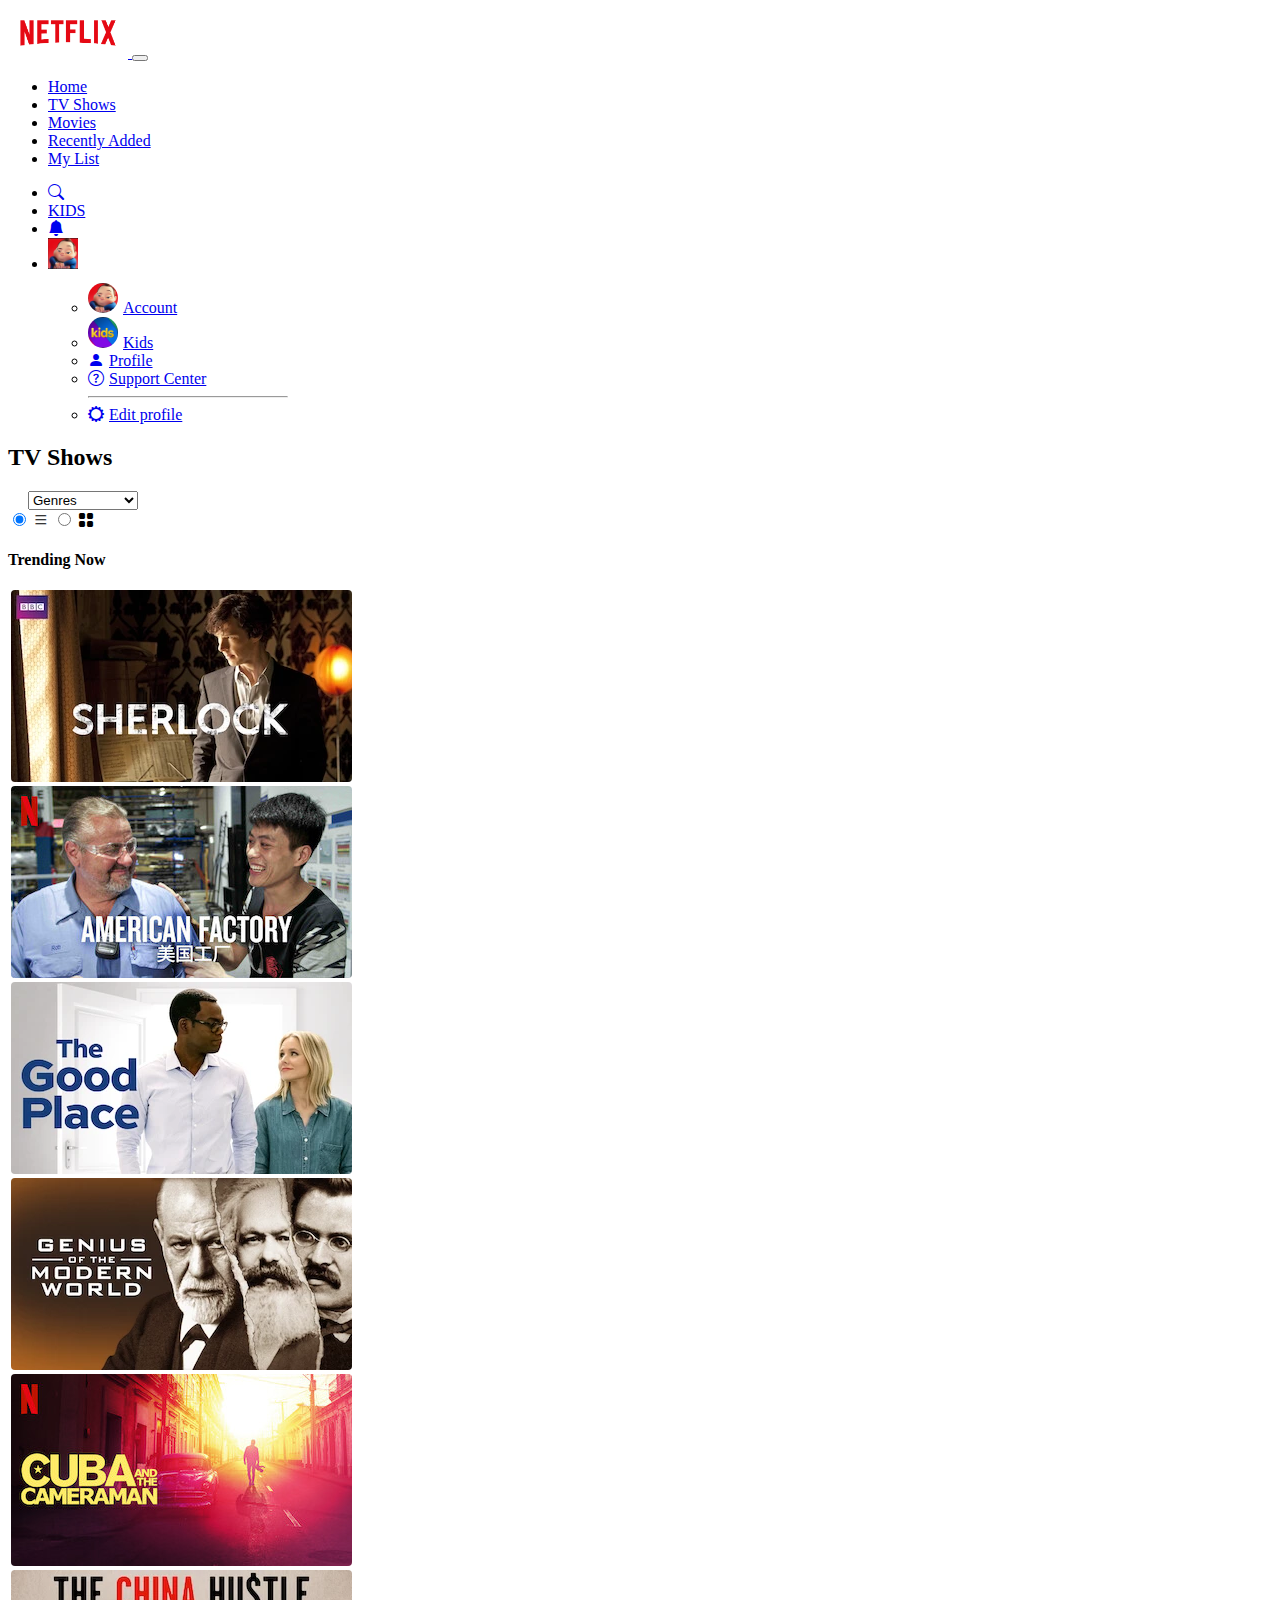
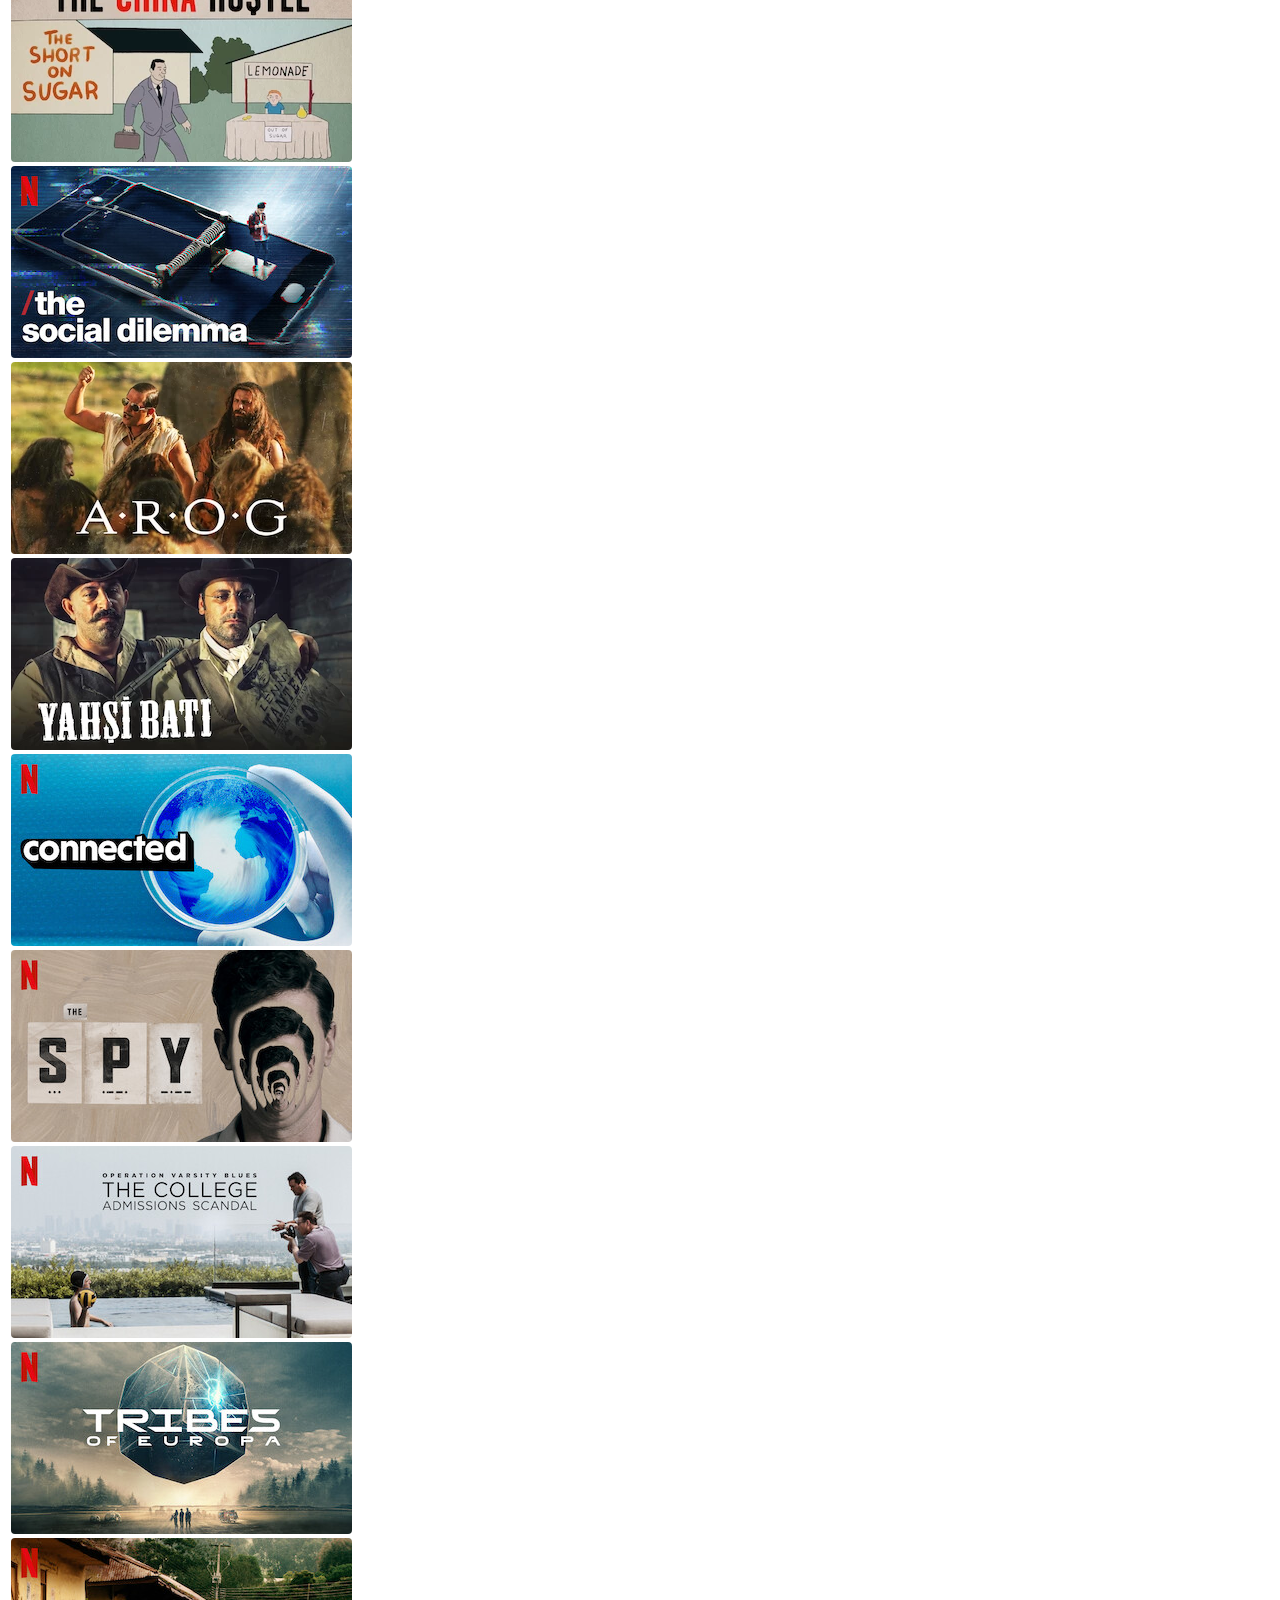
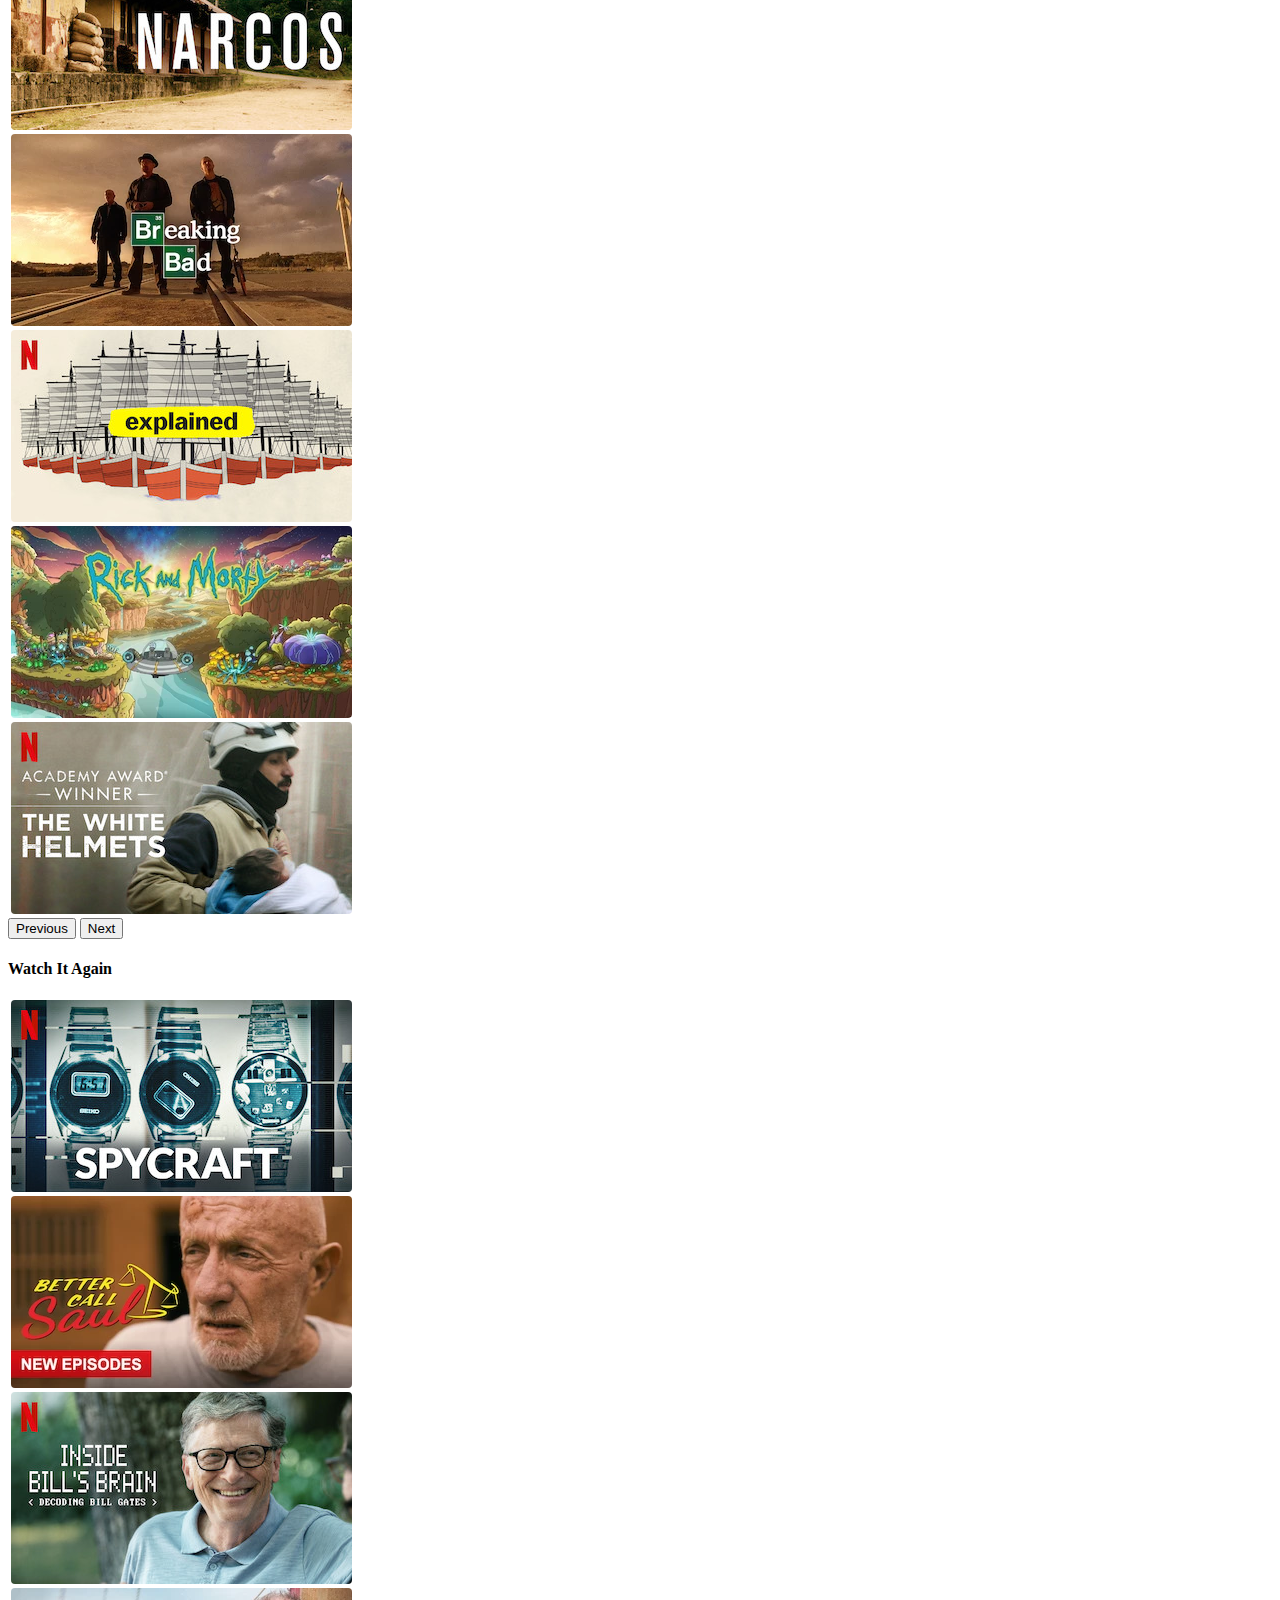
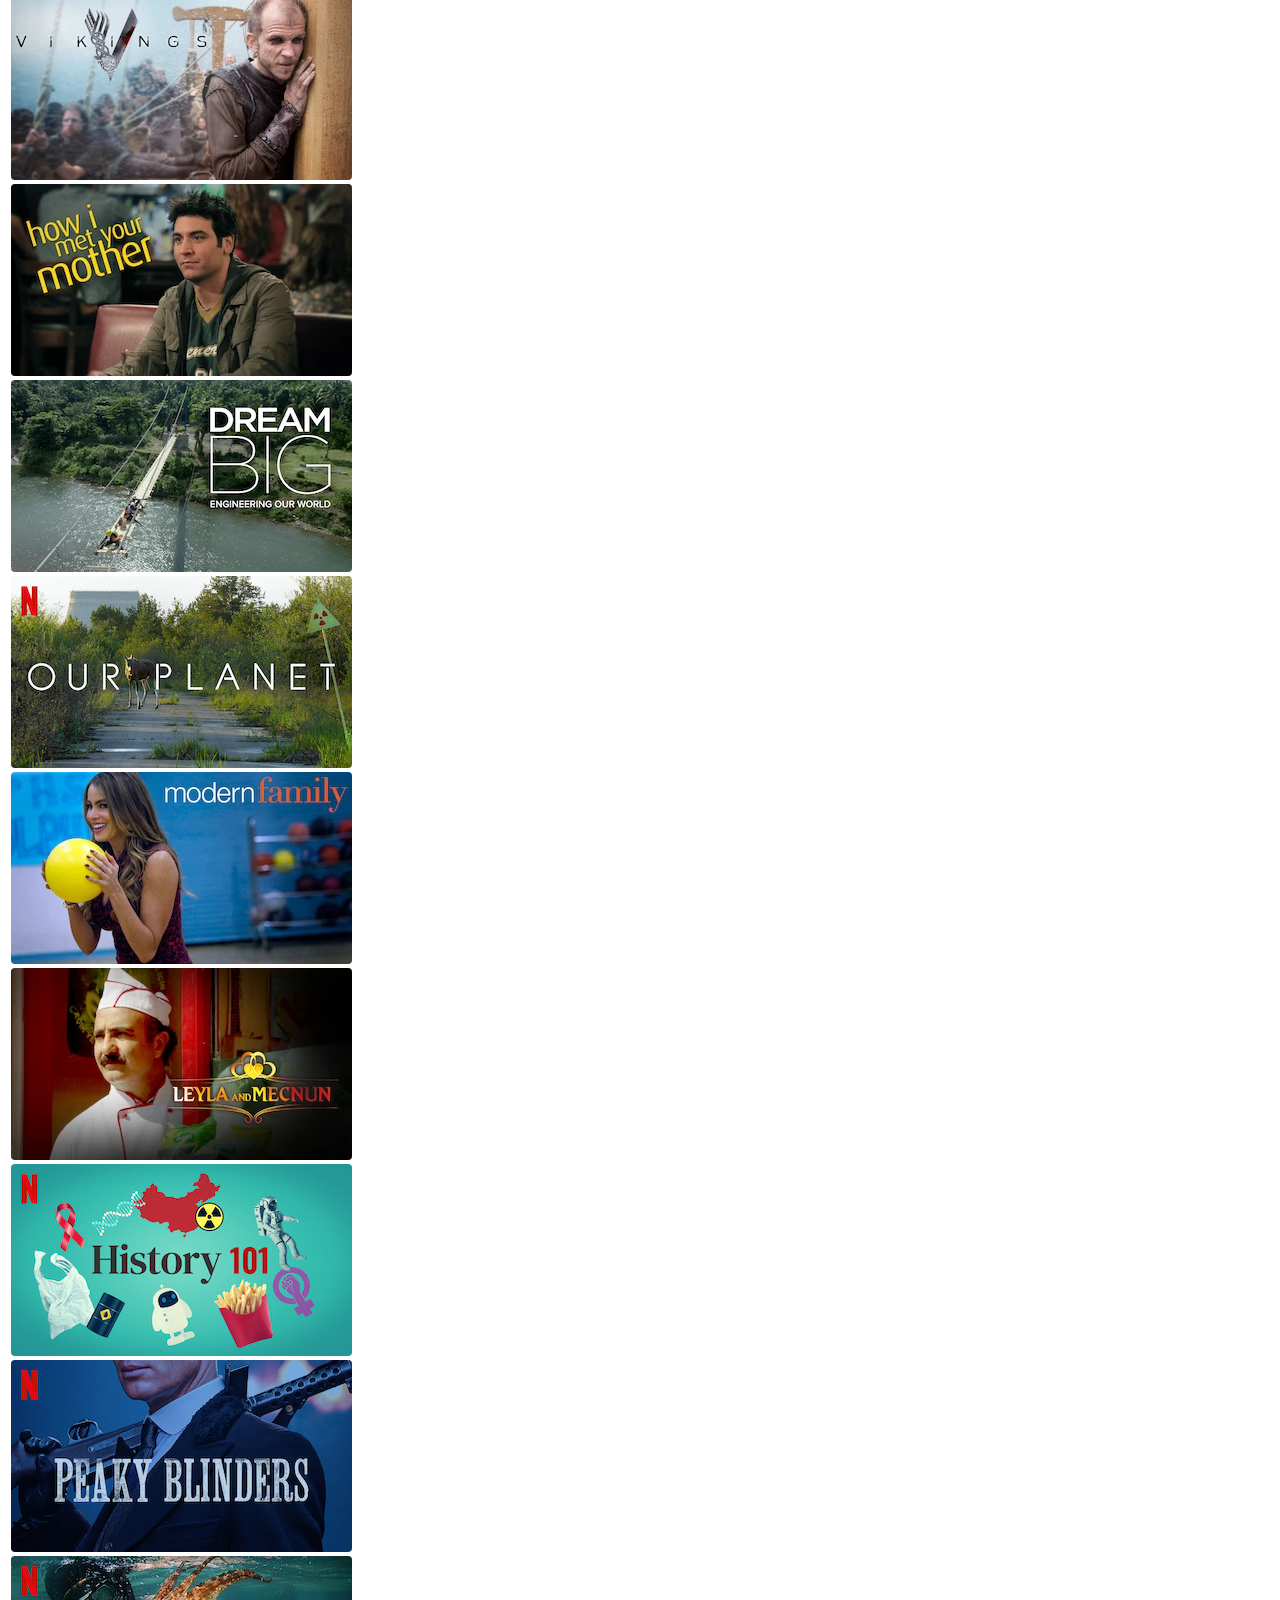
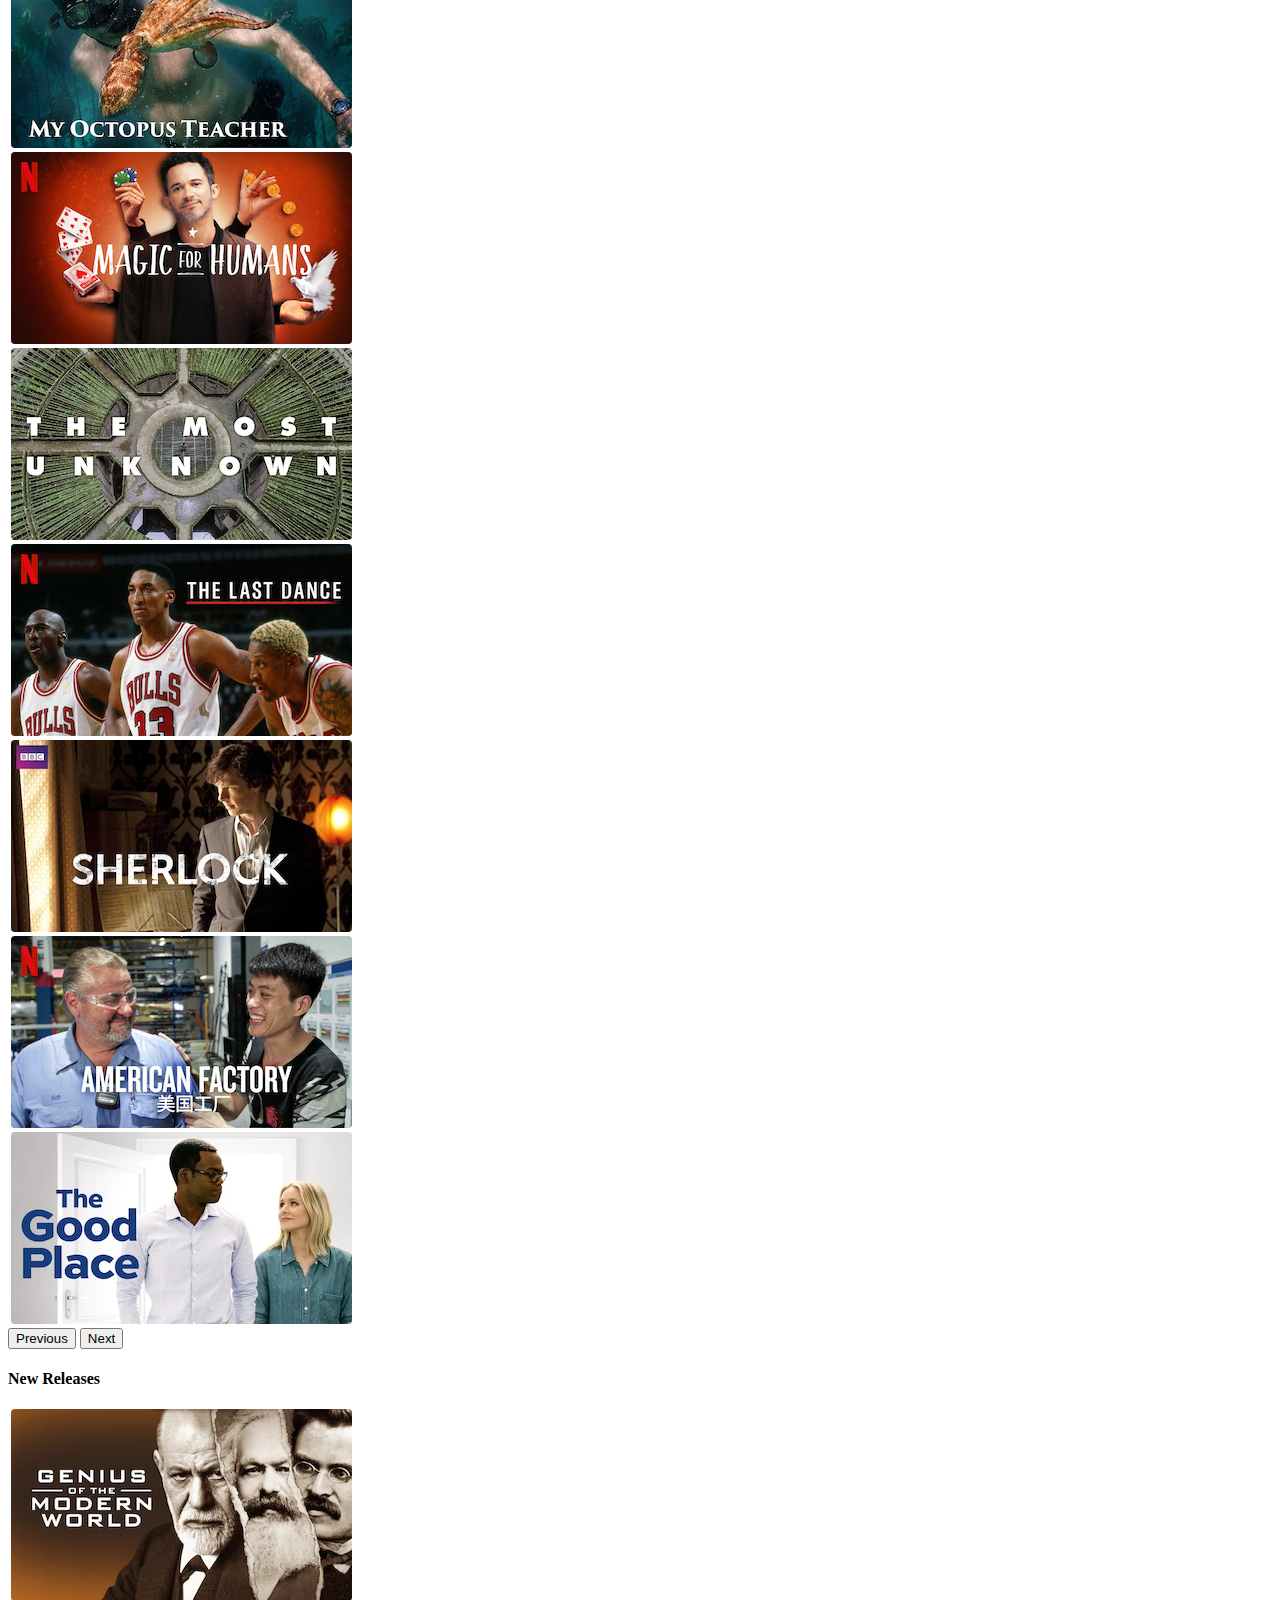
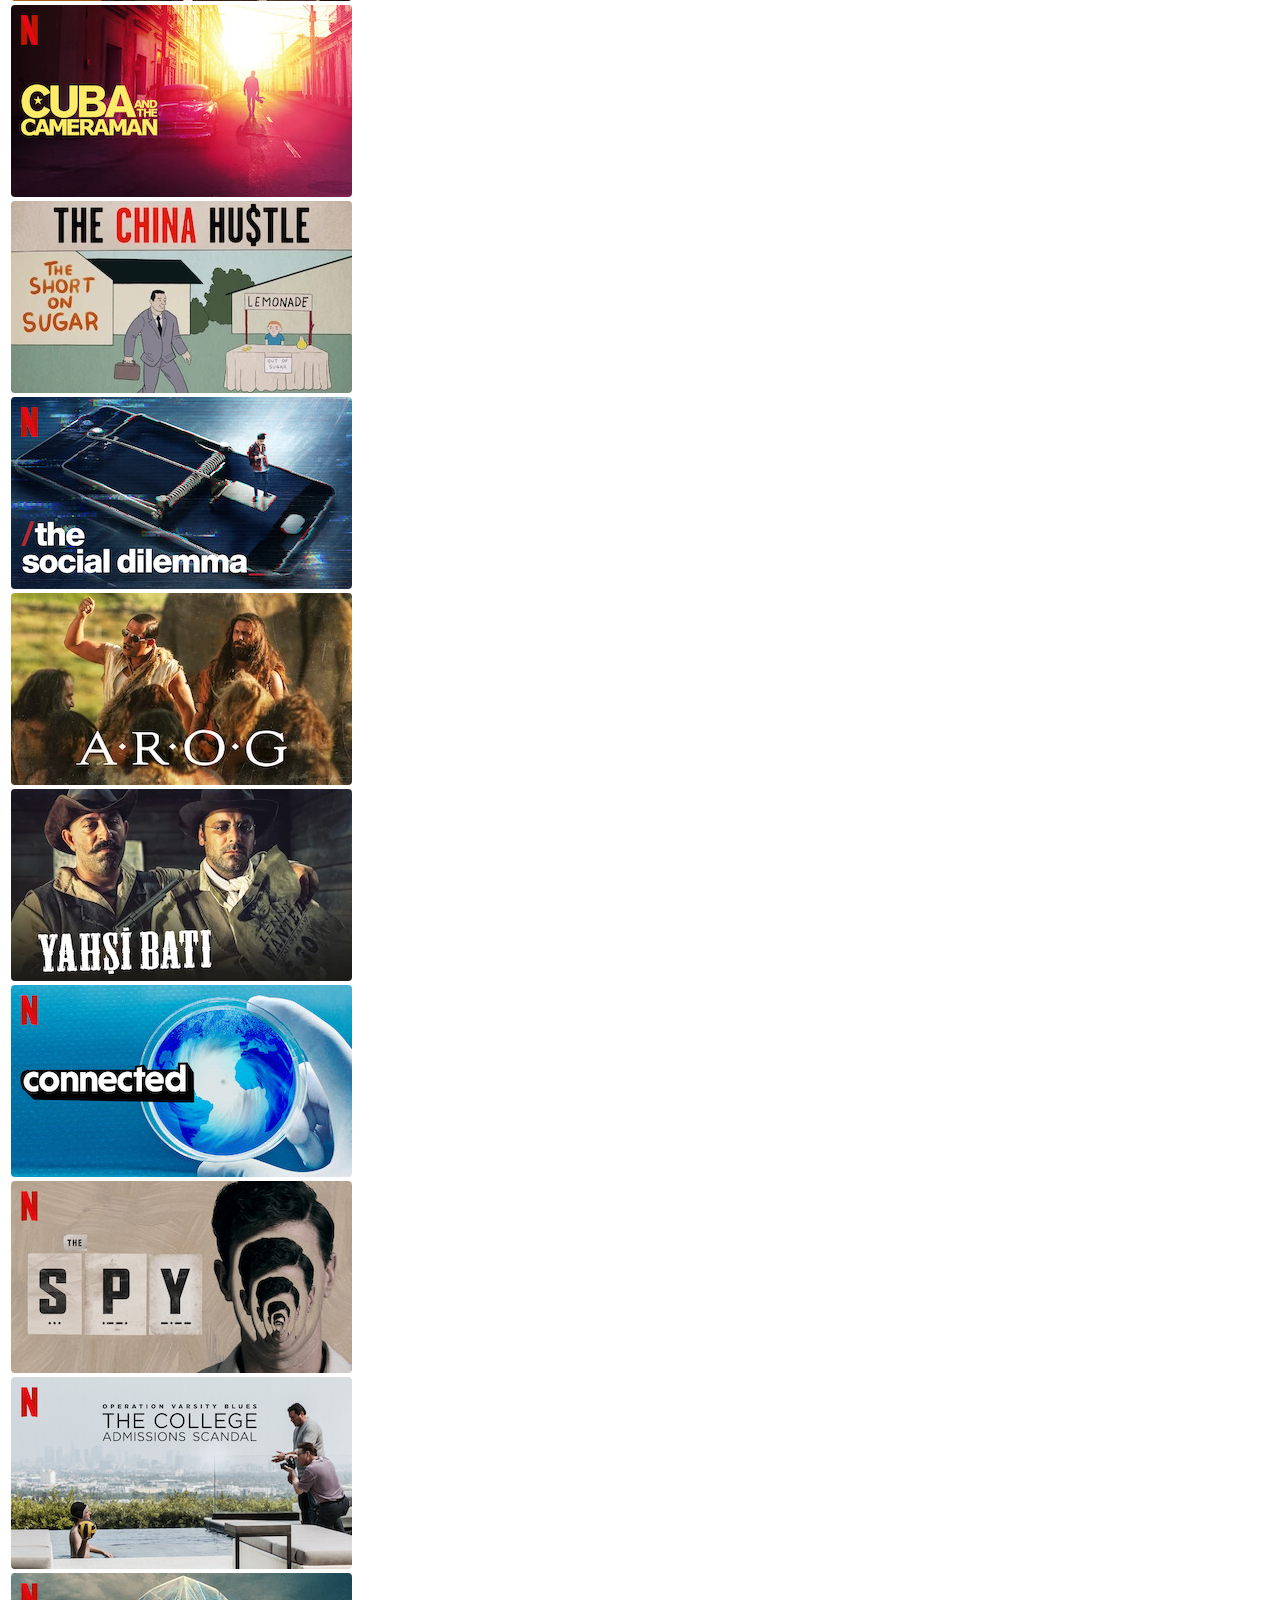
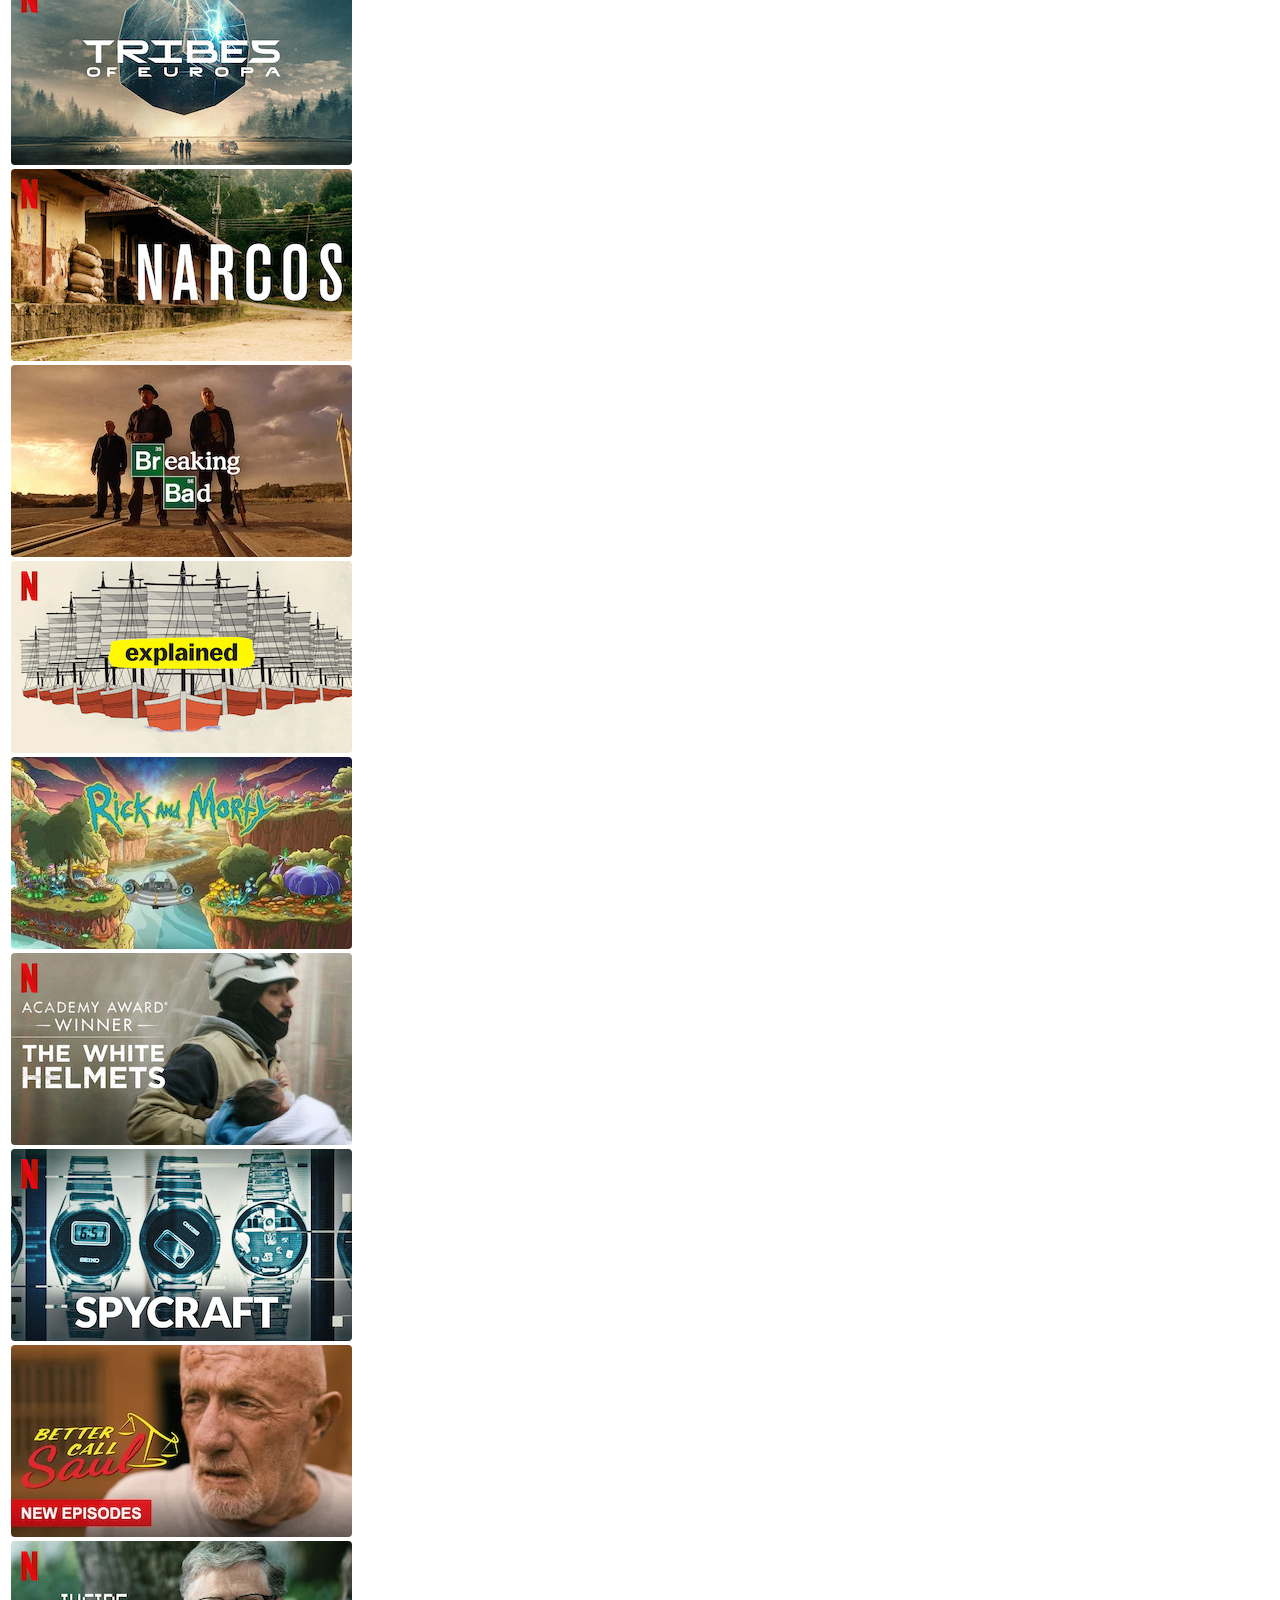
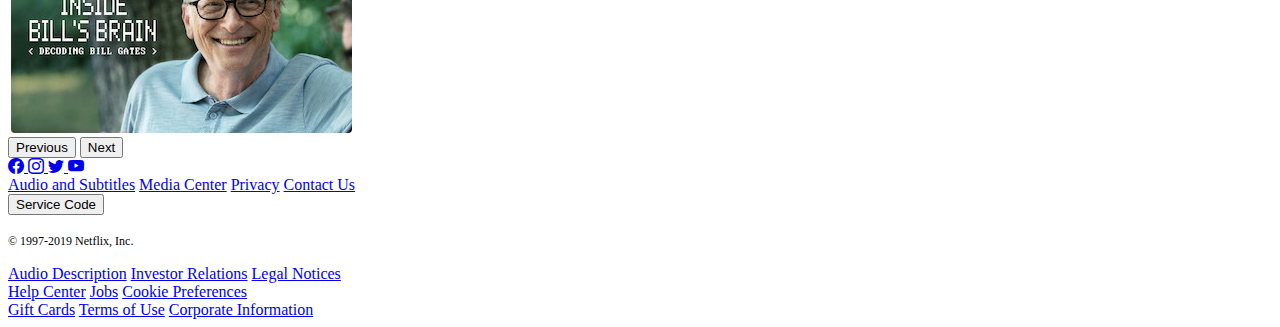
<file: index.html>
<!DOCTYPE html>
<html lang="en">
  <head>
    <meta charset="UTF-8" />
    <meta http-equiv="X-UA-Compatible" content="IE=edge" />
    <meta name="viewport" content="width=device-width, initial-scale=1.0" />
    <meta
      name="description"
      content="Guarda film e programmi TV su Netflix online o direttamente su smart TV, console per videogiochi, PC, Mac, cellulare, tablet e molti altri dispositivi."
    />
    <title>Netflix</title>
    <link rel="icon" type="image/x-icon" href="assets/images/netflix-logo.ico" />
    <link
      href="https://cdn.jsdelivr.net/npm/bootstrap@5.3.0-alpha1/dist/css/bootstrap.min.css"
      rel="stylesheet"
      integrity="sha384-GLhlTQ8iRABdZLl6O3oVMWSktQOp6b7In1Zl3/Jr59b6EGGoI1aFkw7cmDA6j6gD"
      crossorigin="anonymous"
    />
    <link rel="stylesheet" href="https://cdn.jsdelivr.net/npm/bootstrap-icons@1.10.3/font/bootstrap-icons.css" />

    <link rel="stylesheet" href="assets/css/style.css">
  </head>
  <body class="bg-dark text-light">
    <nav class="navbar sticky-top navbar-expand-md bg-dark navbar-dark text-nowrap px-3" data-bs-theme="dark">
      <div class="d-flex container-fluid">
        <a class="navbar-brand" href="#">
          <img
            src="assets/images/netflix_logo.png"
            alt="Netflix Logo"
            width="120px"
            height="50px"
            style="object-fit: cover"
          />
        </a>
        <button
          class="navbar-toggler"
          type="button"
          data-bs-toggle="collapse"
          data-bs-target="#navbarSupportedContent"
          aria-controls="navbarSupportedContent"
          aria-expanded="false"
          aria-label="Toggle navigation"
        >
          <span class="navbar-toggler-icon"></span>
        </button>
        <div class="collapse navbar-collapse" id="navbarSupportedContent">
          <ul class="navbar-nav me-auto mb-2 mb-lg-0">
            <li class="nav-item">
              <a class="nav-link fw-light" href="#">Home</a>
            </li>

            <li class="nav-item">
              <a class="nav-link active fw-light" aria-current="page" href="#">TV Shows</a>
            </li>

            <li class="nav-item">
              <a class="nav-link fw-light" href="#">Movies</a>
            </li>

            <li class="nav-item">
              <a class="nav-link fw-light" href="#">Recently Added</a>
            </li>

            <li class="nav-item">
              <a class="nav-link fw-light" href="#">My List</a>
            </li>
          </ul>

          <div class="d-flex align-items-center gap-5">
            <ul class="navbar-nav align-items-center me-auto mb-2 mb-lg-0">
              <li class="nav-item">
                <a class="nav-link" href="#"><i class="bi bi-search"></i></a>
              </li>

              <li class="nav-item">
                <a class="nav-link fw-light" href="#"><span>KIDS</span></a>
              </li>

              <li class="nav-item">
                <a class="nav-link" href="#"><i class="bi bi-bell-fill"></i></a>
              </li>

              <li class="nav-item">
                <div class="dropdown">
                  <a
                    href="#"
                    class="nav-link dropdown-toggle"
                    role="button"
                    data-bs-toggle="dropdown"
                    aria-expanded="false"
                  >
                    <img src="assets/images/avatar.png" alt="Avatar" width="30px" />
                  </a>
                  <ul class="dropdown-menu dropdown-menu-dark" style="left: -140px; margin-top: 10px; width: 200px">
                    <li>
                      <a class="dropdown-item dropdown-item-text fw-light" href="#"
                        ><img
                          src="assets/images/avatar.png"
                          alt="Avatar"
                          width="30px"
                          style="border-radius: 15px; margin-right: 5px"
                        />Account</a
                      >
                    </li>
                    <li>
                      <a class="dropdown-item dropdown-item-text fw-light" href="#"
                        ><img
                          src="assets/images/kids_icon.png"
                          alt="Avatar"
                          width="30px"
                          style="border-radius: 15px; margin-right: 5px"
                        />Kids</a
                      >
                    </li>
                    <li>
                      <a class="dropdown-item dropdown-item-text fw-light" href="#"
                        ><i class="bi bi-person-fill" style="margin-right: 5px"></i>Profile</a
                      >
                    </li>
                    <li>
                      <a class="dropdown-item dropdown-item-text fw-light" href="#"
                        ><i class="bi bi-question-circle" style="margin-right: 5px"></i>Support Center</a
                      >
                    </li>
                    <hr class="mt-1 mb-1" />
                    <li>
                      <a class="dropdown-item dropdown-item-text fw-light" href="edit-profile.html"
                        ><i class="bi bi-gear-wide" style="margin-right: 5px"></i>Edit profile</a
                      >
                    </li>
                  </ul>
                </div>
              </li>
            </ul>
          </div>
        </div>
      </div>
    </nav>

    <div class="container-fluid pt-2 px-3">
      <div class="d-flex justify-content-between align-items-center px-3">
        <div class="d-flex align-items-center">
          <h2>TV Shows</h2>
          <div class="form-group">
            <select
              class="form-select bg-dark text-light"
              aria-label="Default select example"
              style="width: 110px; margin-left: 20px"
            >
              <option selected disabled>Genres</option>
              <option value="1">Horror</option>
              <option value="2">Comedy</option>
              <option value="3">Action</option>
              <option value="4">Drama</option>
            </select>
          </div>
        </div>

        <div class="btn-group" role="group" aria-label="Basic radio toggle button group">
          <input type="radio" class="btn-check" name="btnradio" id="btnradio1" autocomplete="off" checked />
          <label class="btn btn-outline-light" for="btnradio1">
            <i class="bi bi-list"></i>
          </label>
          <input type="radio" class="btn-check" name="btnradio" id="btnradio2" autocomplete="off" />
          <label class="btn btn-outline-light" for="btnradio2">
            <i class="bi bi-grid-fill"></i>
          </label>
        </div>
      </div>

      <h4 class="px-3 pt-5 pb-3">Trending Now</h4>

      <div id="picsCarousel1" class="carousel slide">
        <div class="carousel-inner">
          <div class="carousel-item active">
            <div class="row row-cols-2 row-cols-md-3 row-cols-lg-6 gy-2 px-3">
              <div class="col">
                <a href="#">
                  <img src="assets/images/media/media0.webp" alt="Media" class="img-fluid" />
                </a>
              </div>
              <div class="col">
                <a href="#">
                  <img src="assets/images/media/media1.jpg" alt="Media" class="img-fluid" />
                </a>
              </div>
              <div class="col">
                <a href="#">
                  <img src="assets/images/media/media2.webp" alt="Media" class="img-fluid" />
                </a>
              </div>
              <div class="col">
                <a href="#">
                  <img src="assets/images/media/media3.webp" alt="Media" class="img-fluid" />
                </a>
              </div>
              <div class="col">
                <a href="#">
                  <img src="assets/images/media/media4.jpg" alt="Media" class="img-fluid" />
                </a>
              </div>
              <div class="col">
                <a href="#">
                  <img src="assets/images/media/media5.webp" alt="Media" class="img-fluid" />
                </a>
              </div>
            </div>
          </div>

          <div class="carousel-item">
            <div class="row row-cols-2 row-cols-md-3 row-cols-lg-6 gy-2 px-3">
              <div class="col">
                <a href="#">
                  <img src="assets/images/media/media6.jpg" alt="Media" class="img-fluid" />
                </a>
              </div>
              <div class="col">
                <a href="#">
                  <img src="assets/images/media/media7.webp" alt="Media" class="img-fluid" />
                </a>
              </div>
              <div class="col">
                <a href="#">
                  <img src="assets/images/media/media8.webp" alt="Media" class="img-fluid" />
                </a>
              </div>
              <div class="col">
                <a href="#">
                  <img src="assets/images/media/media9.jpg" alt="Media" class="img-fluid" />
                </a>
              </div>
              <div class="col">
                <a href="#">
                  <img src="assets/images/media/media10.jpg" alt="Media" class="img-fluid" />
                </a>
              </div>
              <div class="col">
                <a href="#">
                  <img src="assets/images/media/media11.jpg" alt="Media" class="img-fluid" />
                </a>
              </div>
            </div>
          </div>

          <div class="carousel-item">
            <div class="row row-cols-2 row-cols-md-3 row-cols-lg-6 gy-2 px-3">
              <div class="col">
                <a href="#">
                  <img src="assets/images/media/media12.jpg" alt="Media" class="img-fluid" />
                </a>
              </div>
              <div class="col">
                <a href="#">
                  <img src="assets/images/media/media13.jpg" alt="Media" class="img-fluid" />
                </a>
              </div>
              <div class="col">
                <a href="#">
                  <img src="assets/images/media/media14.webp" alt="Media" class="img-fluid" />
                </a>
              </div>
              <div class="col">
                <a href="#">
                  <img src="assets/images/media/media15.jpg" alt="Media" class="img-fluid" />
                </a>
              </div>
              <div class="col">
                <a href="#">
                  <img src="assets/images/media/media16.webp" alt="Media" class="img-fluid" />
                </a>
              </div>
              <div class="col">
                <a href="#">
                  <img src="assets/images/media/media17.jpg" alt="Media" class="img-fluid" />
                </a>
              </div>
            </div>
          </div>
        </div>

        <button class="carousel-control-prev" type="button" data-bs-target="#picsCarousel1" data-bs-slide="prev">
          <span class="carousel-control-prev-icon" aria-hidden="true"></span>
          <span class="visually-hidden">Previous</span>
        </button>
  
        <button class="carousel-control-next" type="button" data-bs-target="#picsCarousel1" data-bs-slide="next">
          <span class="carousel-control-next-icon" aria-hidden="true"></span>
          <span class="visually-hidden">Next</span>
        </button>

      </div>

      <h4 class="px-3 pt-5 pb-3">Watch It Again</h4>

      <div id="picsCarousel2" class="carousel slide">
        <div class="carousel-inner">
          <div class="carousel-item active">
            <div class="row row-cols-2 row-cols-md-3 row-cols-lg-6 gy-2 px-3">
              <div class="col">
                <a href="#">
                  <img src="assets/images/media/media18.jpg" alt="Media" class="img-fluid" />
                </a>
              </div>
              <div class="col">
                <a href="#">
                  <img src="assets/images/media/media19.webp" alt="Media" class="img-fluid" />
                </a>
              </div>
              <div class="col">
                <a href="#">
                  <img src="assets/images/media/media20.jpg" alt="Media" class="img-fluid" />
                </a>
              </div>
              <div class="col">
                <a href="#">
                  <img src="assets/images/media/media21.webp" alt="Media" class="img-fluid" />
                </a>
              </div>
              <div class="col">
                <a href="#">
                  <img src="assets/images/media/media22.webp" alt="Media" class="img-fluid" />
                </a>
              </div>
              <div class="col">
                <a href="#">
                  <img src="assets/images/media/media23.webp" alt="Media" class="img-fluid" />
                </a>
              </div>
            </div>
          </div>

          <div class="carousel-item">
            <div class="row row-cols-2 row-cols-md-3 row-cols-lg-6 gy-2 px-3">
              <div class="col">
                <a href="#">
                  <img src="assets/images/media/media24.jpg" alt="Media" class="img-fluid" />
                </a>
              </div>
              <div class="col">
                <a href="#">
                  <img src="assets/images/media/media25.webp" alt="Media" class="img-fluid" />
                </a>
              </div>
              <div class="col">
                <a href="#">
                  <img src="assets/images/media/media26.webp" alt="Media" class="img-fluid" />
                </a>
              </div>
              <div class="col">
                <a href="#">
                  <img src="assets/images/media/media27.jpg" alt="Media" class="img-fluid" />
                </a>
              </div>
              <div class="col">
                <a href="#">
                  <img src="assets/images/media/media28.jpg" alt="Media" class="img-fluid" />
                </a>
              </div>
              <div class="col">
                <a href="#">
                  <img src="assets/images/media/media29.jpg" alt="Media" class="img-fluid" />
                </a>
              </div>
            </div>
          </div>

          <div class="carousel-item">
            <div class="row row-cols-2 row-cols-md-3 row-cols-lg-6 gy-2 px-3">
              <div class="col">
                <a href="#">
                  <img src="assets/images/media/media30.jpg" alt="Media" class="img-fluid" />
                </a>
              </div>
              <div class="col">
                <a href="#">
                  <img src="assets/images/media/media31.webp" alt="Media" class="img-fluid" />
                </a>
              </div>
              <div class="col">
                <a href="#">
                  <img src="assets/images/media/media32.jpg" alt="Media" class="img-fluid" />
                </a>
              </div>
              <div class="col">
                <a href="#">
                  <img src="assets/images/media/media0.webp" alt="Media" class="img-fluid" />
                </a>
              </div>
              <div class="col">
                <a href="#">
                  <img src="assets/images/media/media1.jpg" alt="Media" class="img-fluid" />
                </a>
              </div>
              <div class="col">
                <a href="#">
                  <img src="assets/images/media/media2.webp" alt="Media" class="img-fluid" />
                </a>
              </div>
            </div>
          </div>
        </div>

        <button class="carousel-control-prev" type="button" data-bs-target="#picsCarousel2" data-bs-slide="prev">
          <span class="carousel-control-prev-icon" aria-hidden="true"></span>
          <span class="visually-hidden">Previous</span>
        </button>
  
        <button class="carousel-control-next" type="button" data-bs-target="#picsCarousel2" data-bs-slide="next">
          <span class="carousel-control-next-icon" aria-hidden="true"></span>
          <span class="visually-hidden">Next</span>
        </button>

      </div>

    

      <h4 class="px-3 pt-5 pb-3">New Releases</h4>

      <div id="picsCarousel3" class="carousel slide">
        <div class="carousel-inner">
          <div class="carousel-item active">
            <div class="row row-cols-2 row-cols-md-3 row-cols-lg-6 gy-2 px-3">
              <div class="col">
                <a href="#">
                  <img src="assets/images/media/media3.webp" alt="Media" class="img-fluid" />
                </a>
              </div>
              <div class="col">
                <a href="#">
                  <img src="assets/images/media/media4.jpg" alt="Media" class="img-fluid" />
                </a>
              </div>
              <div class="col">
                <a href="#">
                  <img src="assets/images/media/media5.webp" alt="Media" class="img-fluid" />
                </a>
              </div>
              <div class="col">
                <a href="#">
                  <img src="assets/images/media/media6.jpg" alt="Media" class="img-fluid" />
                </a>
              </div>
              <div class="col">
                <a href="#">
                  <img src="assets/images/media/media7.webp" alt="Media" class="img-fluid" />
                </a>
              </div>
              <div class="col">
                <a href="#">
                  <img src="assets/images/media/media8.webp" alt="Media" class="img-fluid" />
                </a>
              </div>
            </div>
          </div>

          <div class="carousel-item">
            <div class="row row-cols-2 row-cols-md-3 row-cols-lg-6 gy-2 px-3">
              <div class="col">
                <a href="#">
                  <img src="assets/images/media/media9.jpg" alt="Media" class="img-fluid" />
                </a>
              </div>
              <div class="col">
                <a href="#">
                  <img src="assets/images/media/media10.jpg" alt="Media" class="img-fluid" />
                </a>
              </div>
              <div class="col">
                <a href="#">
                  <img src="assets/images/media/media11.jpg" alt="Media" class="img-fluid" />
                </a>
              </div>
              <div class="col">
                <a href="#">
                  <img src="assets/images/media/media12.jpg" alt="Media" class="img-fluid" />
                </a>
              </div>
              <div class="col">
                <a href="#">
                  <img src="assets/images/media/media13.jpg" alt="Media" class="img-fluid" />
                </a>
              </div>
              <div class="col">
                <a href="#">
                  <img src="assets/images/media/media14.webp" alt="Media" class="img-fluid" />
                </a>
              </div>
            </div>
          </div>

          <div class="carousel-item">
            <div class="row row-cols-2 row-cols-md-3 row-cols-lg-6 gy-2 px-3">
              <div class="col">
                <a href="#">
                  <img src="assets/images/media/media15.jpg" alt="Media" class="img-fluid" />
                </a>
              </div>
              <div class="col">
                <a href="#">
                  <img src="assets/images/media/media16.webp" alt="Media" class="img-fluid" />
                </a>
              </div>
              <div class="col">
                <a href="#">
                  <img src="assets/images/media/media17.jpg" alt="Media" class="img-fluid" />
                </a>
              </div>
              <div class="col">
                <a href="#">
                  <img src="assets/images/media/media18.jpg" alt="Media" class="img-fluid" />
                </a>
              </div>
              <div class="col">
                <a href="#">
                  <img src="assets/images/media/media19.webp" alt="Media" class="img-fluid" />
                </a>
              </div>
              <div class="col">
                <a href="#">
                  <img src="assets/images/media/media20.jpg" alt="Media" class="img-fluid" />
                </a>
              </div>
            </div>
          </div>
        </div>

        <button class="carousel-control-prev" type="button" data-bs-target="#picsCarousel3" data-bs-slide="prev">
          <span class="carousel-control-prev-icon" aria-hidden="true"></span>
          <span class="visually-hidden">Previous</span>
        </button>
  
        <button class="carousel-control-next" type="button" data-bs-target="#picsCarousel3" data-bs-slide="next">
          <span class="carousel-control-next-icon" aria-hidden="true"></span>
          <span class="visually-hidden">Next</span>
        </button>

      </div>

      

    </div>

   

    

    <footer class="pt-5 pb-5">
      <div class="d-flex justify-content-center align-items-center">
        <div class="row row-cols-1 row-cols-md-4 row-cols-lg-4 gx-5">
          <div class="col text-center text-md-start">
            <div>
              <div class="d-flex justify-content-center justify-content-md-start pt-md-3 gap-2 fs-5">
                <a class="text-secondary text-decoration-none" href="#">
                  <i class="bi bi-facebook"></i>
                </a>
                <a class="text-secondary text-decoration-none" href="#">
                  <i class="bi bi-instagram"></i>
                </a>
                <a class="text-secondary text-decoration-none" href="#">
                  <i class="bi bi-twitter"></i>
                </a>
                <a class="text-secondary text-decoration-none" href="#">
                  <i class="bi bi-youtube"></i>
                </a>
              </div>

              <a class="d-block text-secondary text-decoration-none fw-light" href="#">Audio and Subtitles</a>
              <a class="d-block text-secondary text-decoration-none fw-light" href="#">Media Center</a>
              <a class="d-block text-secondary text-decoration-none fw-light" href="#">Privacy</a>
              <a class="d-block text-secondary text-decoration-none fw-light" href="#">Contact Us</a>
            </div>

            <div class="mt-3">
              <button type="button" class="btn btn-outline-secondary fw-light">Service Code</button>
              <p class="d-block text-secondary fw-light pt-3">
                <small style="font-size: 12px">&#169; 1997-2019 Netflix, Inc.</small>
              </p>
            </div>
          </div>

          <div class="col pt-2 pt-md-5 text-center text-md-start">
            <div>
              <a class="d-block text-secondary text-decoration-none fw-light" href="#">Audio Description</a>
              <a class="d-block text-secondary text-decoration-none fw-light" href="#">Investor Relations</a>
              <a class="d-block text-secondary text-decoration-none fw-light" href="#">Legal Notices</a>
            </div>
          </div>

          <div class="col pt-2 pt-md-5 text-center text-md-start">
            <div>
              <a class="d-block text-secondary text-decoration-none fw-light" href="#">Help Center</a>
              <a class="d-block text-secondary text-decoration-none fw-light" href="#">Jobs</a>
              <a class="d-block text-secondary text-decoration-none fw-light" href="#">Cookie Preferences</a>
            </div>
          </div>

          <div class="col pt-2 pt-md-5 text-center text-md-start">
            <div>
              <a class="d-block text-secondary text-decoration-none fw-light" href="#">Gift Cards</a>
              <a class="d-block text-secondary text-decoration-none fw-light" href="#">Terms of Use</a>
              <a class="d-block text-secondary text-decoration-none fw-light" href="#">Corporate Information</a>
            </div>
          </div>
        </div>
      </div>
    </footer>

    <script
      src="https://cdn.jsdelivr.net/npm/bootstrap@5.3.0-alpha1/dist/js/bootstrap.bundle.min.js"
      integrity="sha384-w76AqPfDkMBDXo30jS1Sgez6pr3x5MlQ1ZAGC+nuZB+EYdgRZgiwxhTBTkF7CXvN"
      crossorigin="anonymous"
    ></script>
  </body>
</html>
</file>
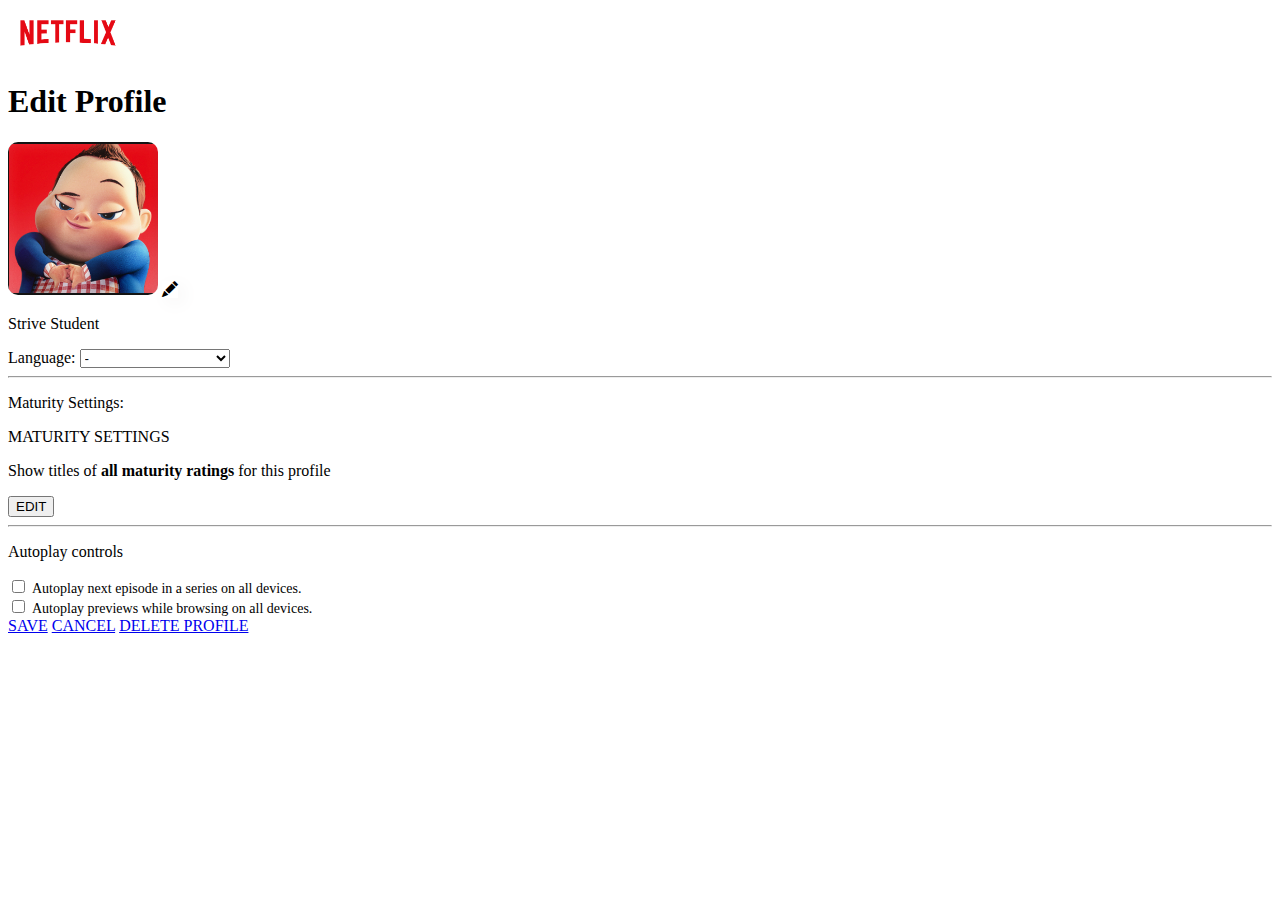
<file: edit-profile.html>
<!DOCTYPE html>
<html lang="en">
<head>
  <meta charset="UTF-8">
  <meta http-equiv="X-UA-Compatible" content="IE=edge">
  <meta name="viewport" content="width=device-width, initial-scale=1.0">
  <meta name="description" content="Guarda film e programmi TV su Netflix online o direttamente su smart TV, console per videogiochi, PC, Mac, cellulare, tablet e molti altri dispositivi.">
  <title>Netflix</title>
  <link rel="icon" type="image/x-icon" href="assets/images/netflix-logo.ico">
  <link href="https://cdn.jsdelivr.net/npm/bootstrap@5.3.0-alpha1/dist/css/bootstrap.min.css" rel="stylesheet" integrity="sha384-GLhlTQ8iRABdZLl6O3oVMWSktQOp6b7In1Zl3/Jr59b6EGGoI1aFkw7cmDA6j6gD" crossorigin="anonymous">
  <link rel="stylesheet" href="https://cdn.jsdelivr.net/npm/bootstrap-icons@1.10.3/font/bootstrap-icons.css">
</head>
<body class="bg-dark text-light">

  <nav class="navbar sticky-top navbar-expand-md bg-dark text-nowrap px-3" data-bs-theme="dark">
    <div class="container-fluid">
      <a class="navbar-brand" href="index.html">
        <img src="assets/images/netflix_logo.png" alt="Netflix Logo" width="120px" height="50px" style="object-fit: cover">
      </a>
    </div>
  </nav>

  <div class="d-flex justify-content-center container-fluid pt-5">
    <div class="d-flex flex-column">
      <h1 class="fw-normal">Edit Profile</h1>
      <div>
        <div class="row row-cols-2 py-3 mb-5 border border-secondary border-start-0 border-end-0">
          <div class="col-4">
            <div class="position-relative">
              <img class="img-fluid" width="150px" src="assets/images/avatar.png" alt="Avatar" style="border-radius: 10px;">
              <i style="top: 110px; left: 20px; cursor: pointer; box-shadow: 5px 5px 20px -3px #e4e2e2;" class="bi bi-pencil-fill position-absolute bg-dark px-1 rounded-circle"></i>
            </div>
          </div>
          <div class="col-8">
            <p class="bg-secondary px-2 py-1">Strive Student</p>

            <div class="form-group">
              <label for="language-select" class="form-label text-white">Language:</label>
              <select style="width: 150px" class="form-select bg-dark text-white" id="language-select">
                <option disabled selected>-</option>
                <option value="1">English</option>
                <option value="2">Italian</option>
                <option value="3">French</option>
                <option value="4">German</option>
                <option value="5">Spanish</option>
              </select>
            </div>

            <hr>

            <p>Maturity Settings:</p>
            <p><span class="badge text-bg-secondary p-2">MATURITY SETTINGS</span></p>
            <p>Show titles of <strong>all maturity ratings</strong> for this profile</p>
            <button type="button" class="btn btn-outline-secondary px-4 mb-2">EDIT</button>

            <hr>

            <p>Autoplay controls</p>
            <div class="form-check">
              <input class="form-check-input bg-dark" type="checkbox" value="" id="flexCheckDefault">
              <label class="form-check-label" style="font-size: 14px;" for="flexCheckDefault">
                Autoplay next episode in a series on all devices.
              </label>
            </div>
            <div class="form-check my-1">
              <input class="form-check-input bg-dark" type="checkbox" value="" id="flexCheckChecked">
              <label class="form-check-label" style="font-size: 14px;" for="flexCheckChecked">
                Autoplay previews while browsing on all devices.
              </label>
            </div>
          </div>
        </div>

        <div class="d-flex text-nowrap gap-3 mb-5">
          <a type="button" class="btn btn-outline-secondary" href="index.html">SAVE</a>
          <a type="button" class="btn btn-outline-secondary" href="index.html">CANCEL</a>
          <a type="button" class="btn btn-outline-secondary" href="assets/images/no-gif.gif" target="_blank">DELETE PROFILE</a>
          

        </div>
      </div>
    </div>
   
  </div>
















  <script src="https://cdn.jsdelivr.net/npm/bootstrap@5.3.0-alpha1/dist/js/bootstrap.bundle.min.js" integrity="sha384-w76AqPfDkMBDXo30jS1Sgez6pr3x5MlQ1ZAGC+nuZB+EYdgRZgiwxhTBTkF7CXvN" crossorigin="anonymous"></script>
  
</body>
</html>
</file>
<file: assets/css/style.css>
.carousel-control-next, 
.carousel-control-prev{
  width: auto;
}

.carousel .col {
  transform: scale(1);
  transition: transform 0.5s ease-in-out;
}

.carousel .col:hover{
  transform: scale(1.1);
}

.carousel-item {
  padding-right: 5px;
  padding-left: 5x;
}
.carousel-item .col {
  padding-left: 3px;
  padding-right: 3px;
}

.carousel-item img {
  border-radius: 4px;
}
</file>
